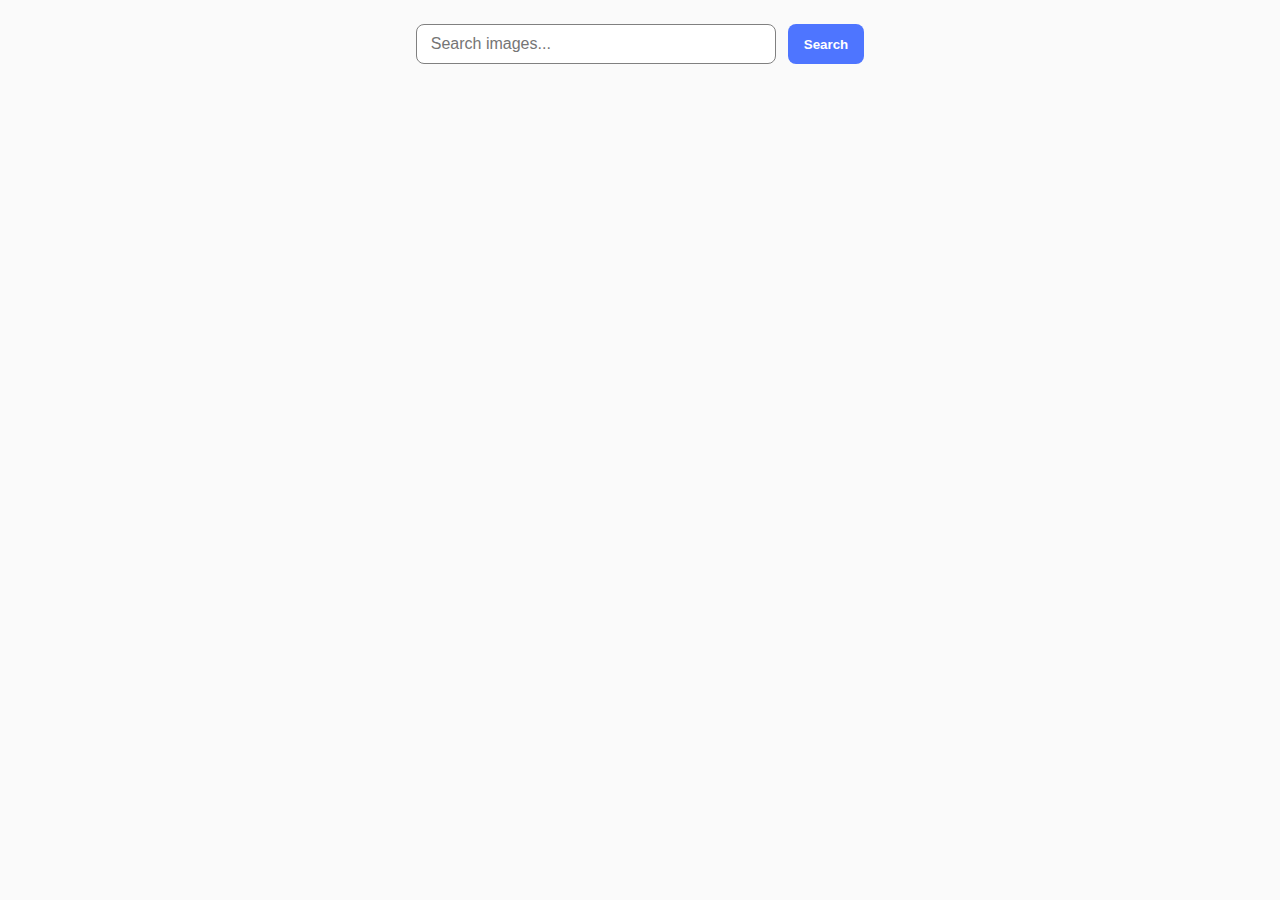
<file: src/index.html>
<!DOCTYPE html>
<html lang="en">
  <head>
    <meta charset="UTF-8" />
    <link rel="icon" type="image/svg+xml" href="/favicon.svg" />
    <meta name="viewport" content="width=device-width, initial-scale=1.0" />
    <title>goit-js-hw-11</title>
    <link rel="stylesheet" href="./css/styles.css" />
  </head>
  <body>
    <header class="container">
<form class="form">
  <label>
    <input type="text" name="search-text" placeholder="Search images..." required>
  </label>
  <button type="submit">Search</button>
</form>
</header>
    <main class="container">
        <span class="loader" aria-hidden="true"></span>
        <ul class="gallery" aria-live="polite"></ul>
    </main>

    <script type="module" src="./main.js"></script>
  </body>
</html>
</file>
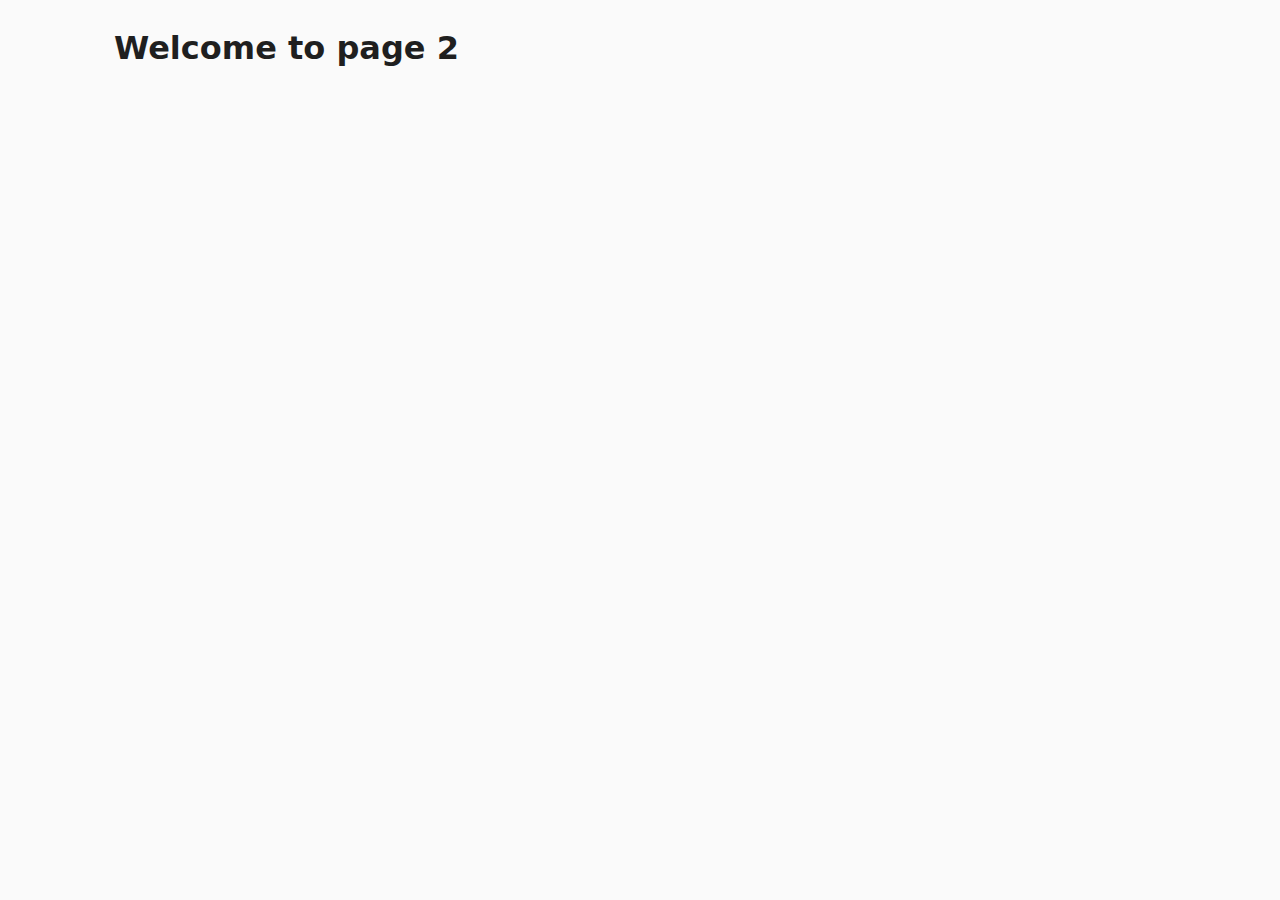
<file: src/page-2.html>
<!DOCTYPE html>
<html lang="en">
  <head>
    <meta charset="UTF-8" />
    <meta http-equiv="X-UA-Compatible" content="IE=edge" />
    <meta name="viewport" content="width=device-width, initial-scale=1.0" />
    <title>Page 2</title>
    <link rel="stylesheet" href="./css/styles.css" />
  </head>
  <body>
    <load
      src="./partials/header.html"
      icon-path="./img/sprite.svg#logo"
      highlight-act="active"
    />

    <main>
      <div class="container">
        <h1 class="main-title">
          <span class="main-title-gradient">Welcome</span> to page 2
        </h1>
        <load src="./partials/back-link.html" />
      </div>
    </main>

    <load src="./partials/footer.html" />
  </body>
</html>
</file>
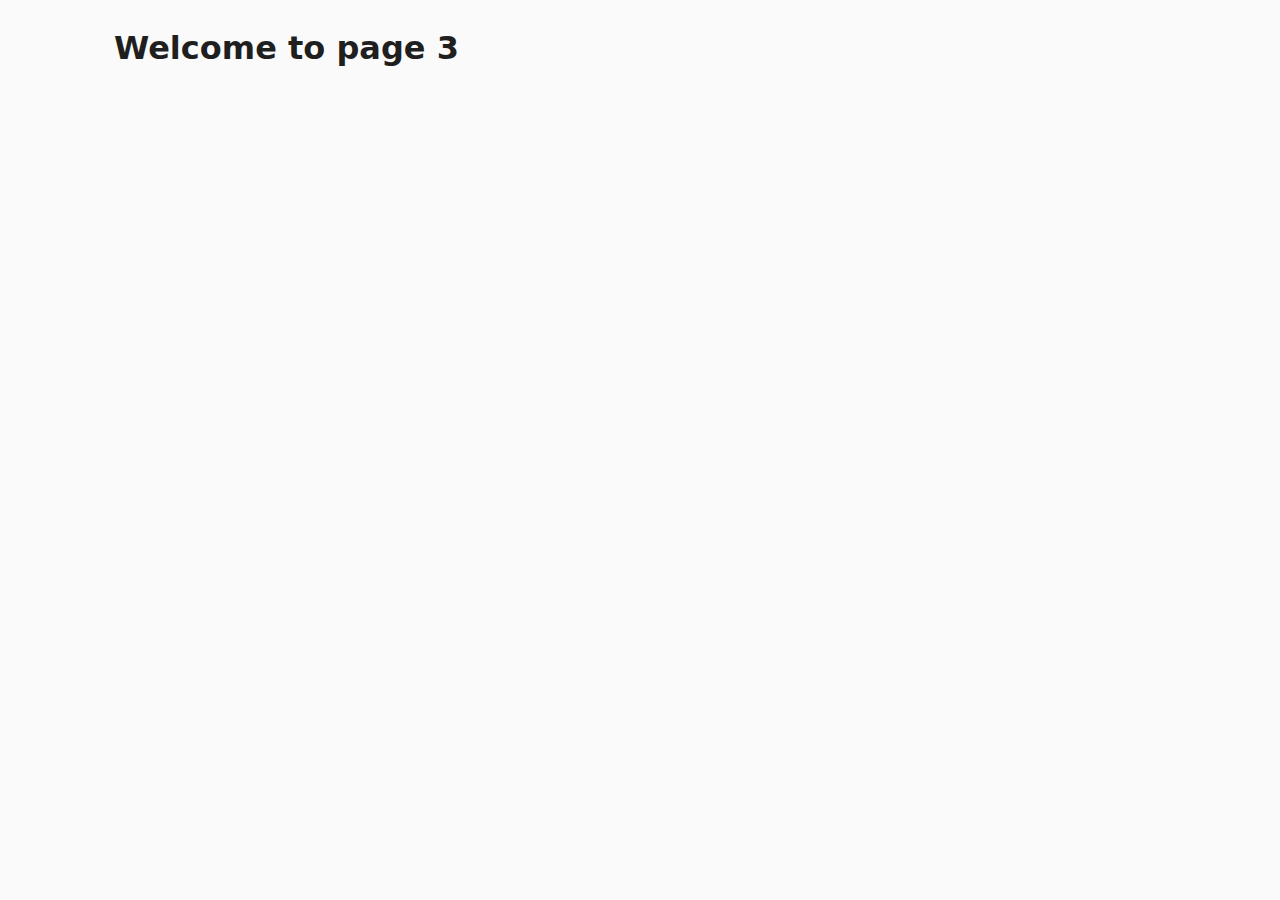
<file: src/page-3.html>
<!DOCTYPE html>
<html lang="en">
  <head>
    <meta charset="UTF-8" />
    <meta http-equiv="X-UA-Compatible" content="IE=edge" />
    <meta name="viewport" content="width=device-width, initial-scale=1.0" />
    <title>Page 3</title>
    <link rel="stylesheet" href="./css/styles.css" />
  </head>
  <body>
    <load
      src="./partials/header.html"
      icon-path="./img/sprite.svg#logo"
      highlight-curr="active"
    />

    <main>
      <div class="container">
        <h1 class="main-title">
          <span class="main-title-gradient">Welcome</span> to page 3
        </h1>
        <load src="./partials/back-link.html" />
      </div>
    </main>

    <load src="./partials/footer.html" />
  </body>
</html>
</file>
<file: src/css/styles.css>
/**
  |============================
  | include css partials with
  | default @import url()
  |============================
*/
@import url('./reset.css');
@import url('./base.css');

:root {
  --gap: 24px;
}

* {
  box-sizing: border-box;
}

body {
  font-family: system-ui, -apple-system, Segoe UI, Roboto, Arial, sans-serif;
  margin: 0;
  color: #1f1f1f;
  background: #fafafa;
}

.container {
  max-width: 1100px;
  margin: 0 auto;
  padding: 24px;
}

.form {
  display: flex;
  gap: 12px;
  justify-content: center;
}

.form input {
  width: 360px;
  padding: 10px 14px;
  font-size: 16px;
  border: 1px solid #808080;
  border-radius: 8px;
}

.form button {
  padding: 10px 16px;
  background-color: #4e75ff;
  color: #fff;
  border: none;
  border-radius: 8px;
  font-weight: 600;
  cursor: pointer;
}

.form button:hover {
  background-color: #6c8cff;
}

.gallery {
  list-style: none;
  margin: 24px 0 0;
  padding: 0;
  display: grid;
  grid-template-columns: repeat(3, 1fr);
  gap: var(--gap);
}

.gallery-item {
  background-color: #fff;
  border-radius: 12px;
  overflow: hidden;
  box-shadow: 0 4px 18px rgba(0, 0, 0, .08);
  transition: transform .2s ease, box-shadow .2s ease;
}

.gallery-item:hover {
  transform: translateY(-2px);
  box-shadow: 0 6px 22px rgba(0, 0, 0, .12);
}

.gallery-link {
  display: block;
  text-decoration: none;
  color: inherit;
}

.gallery-image {
  display: block;
  width: 100%;
  height: 260px;
  object-fit: cover;
}

.card-meta {
  display: grid;
  grid-template-columns: repeat(4, 1fr);
  gap: 8px;
  padding: 12px 12px 14px;
  font-size: 12px;
  color: #334155;
}

.card-meta div {
  background-color: #f1f5f9;
  border-radius: 8px;
  padding: 6px 8px;
  text-align: center;
}

.card-meta b {
  display: block;
  font-size: 13px;
  color: #0f172a;
}

.loader {
  display: none;
}

.loader.is-visible {
  display: inline-block;
}
.loader {
  width: 52px;
  height: 52px;
  border: 4px solid #e2e8f0;
  border-top-color: #4e75ff;
  border-radius: 50%;
  margin: 16px auto;
  display: none;
  animation: spin .9s linear infinite;
}

.loader.loader--visible {
  display: block;
}

@keyframes spin {
  to {
    transform: rotate(360deg);
  }
}
</file>
